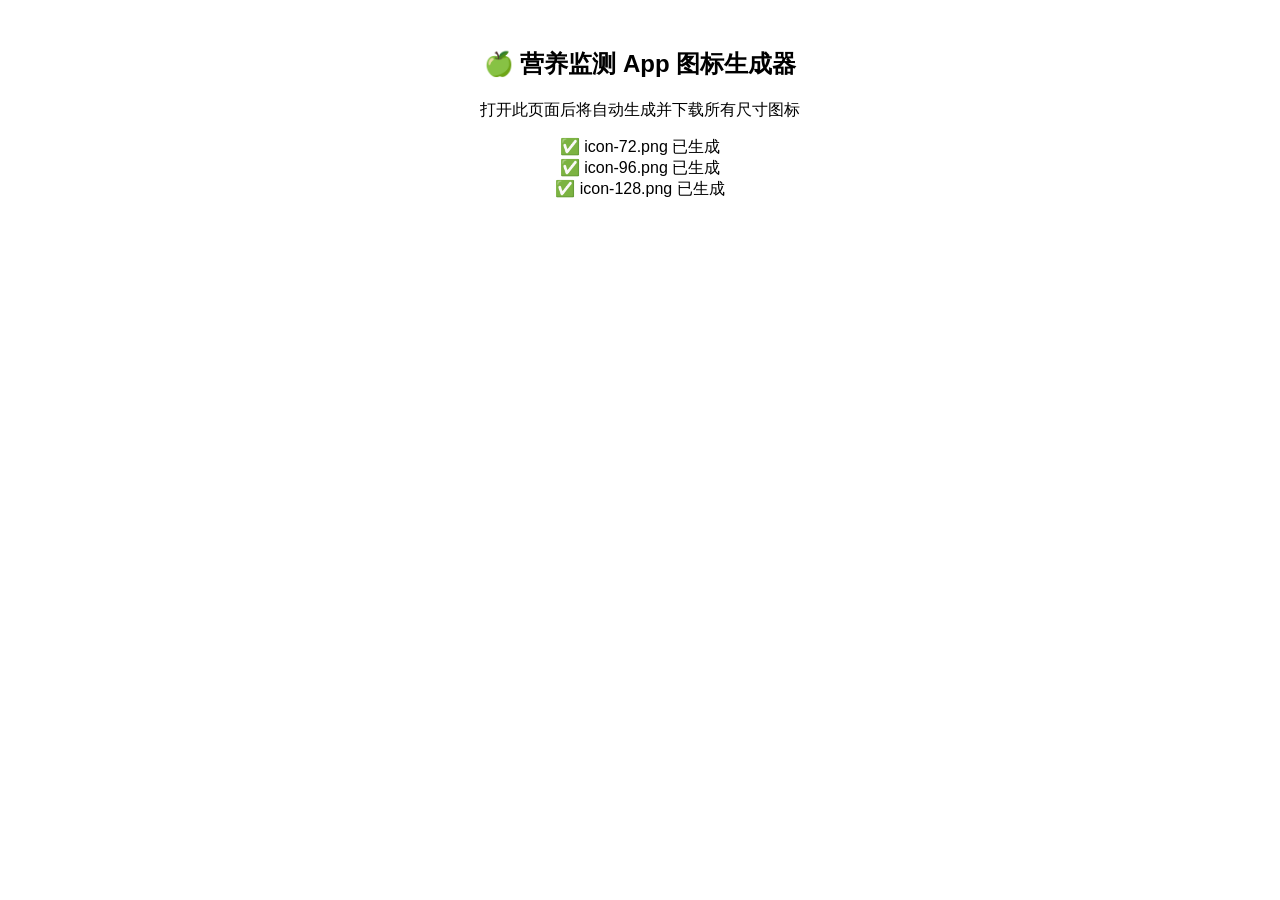
<file: scripts/www/generate-icons.html>
<!DOCTYPE html>
<html><head><meta charset="UTF-8"><title>生成App图标</title></head>
<body style="text-align:center;padding:20px;font-family:sans-serif;">
  <h2>🍏 营养监测 App 图标生成器</h2>
  <p>打开此页面后将自动生成并下载所有尺寸图标</p>
  <canvas id="c" width="512" height="512" style="display:none;"></canvas>
  <div id="status"></div>
  <script>
    const sizes = [72,96,128,144,152,180,192,384,512];
    const status = document.getElementById('status');

    function drawIcon(size) {
      const c = document.getElementById('c');
      c.width = size; c.height = size;
      const ctx = c.getContext('2d');

      // 渐变背景
      const grad = ctx.createLinearGradient(0, 0, size, size);
      grad.addColorStop(0, '#2db84d');
      grad.addColorStop(1, '#1e9e3a');
      ctx.fillStyle = grad;
      ctx.beginPath();
      ctx.roundRect(size*0.08, size*0.08, size*0.84, size*0.84, size*0.18);
      ctx.fill();

      // 白色内圆
      ctx.fillStyle = 'rgba(255,255,255,0.25)';
      ctx.beginPath();
      ctx.arc(size*0.5, size*0.5, size*0.32, 0, Math.PI*2);
      ctx.fill();

      // 叶子图标
      ctx.fillStyle = 'white';
      ctx.font = `bold ${size*0.32}px "Segoe UI Emoji","Apple Color Emoji",sans-serif`;
      ctx.textAlign = 'center';
      ctx.textBaseline = 'middle';
      ctx.fillText('🥗', size*0.5, size*0.5);

      return c.toDataURL('image/png');
    }

    async function generateAll() {
      for (const size of sizes) {
        const dataUrl = drawIcon(size);
        const link = document.createElement('a');
        link.download = `icon-${size}.png`;
        link.href = dataUrl;
        link.click();
        status.innerHTML += `✅ icon-${size}.png 已生成<br>`;
        await new Promise(r => setTimeout(r, 200));
      }
      status.innerHTML += '<br><b>全部完成！将所有PNG文件放入 assets/ 文件夹即可</b>';
    }

    setTimeout(generateAll, 500);
  </script>
</body></html>
</file>
